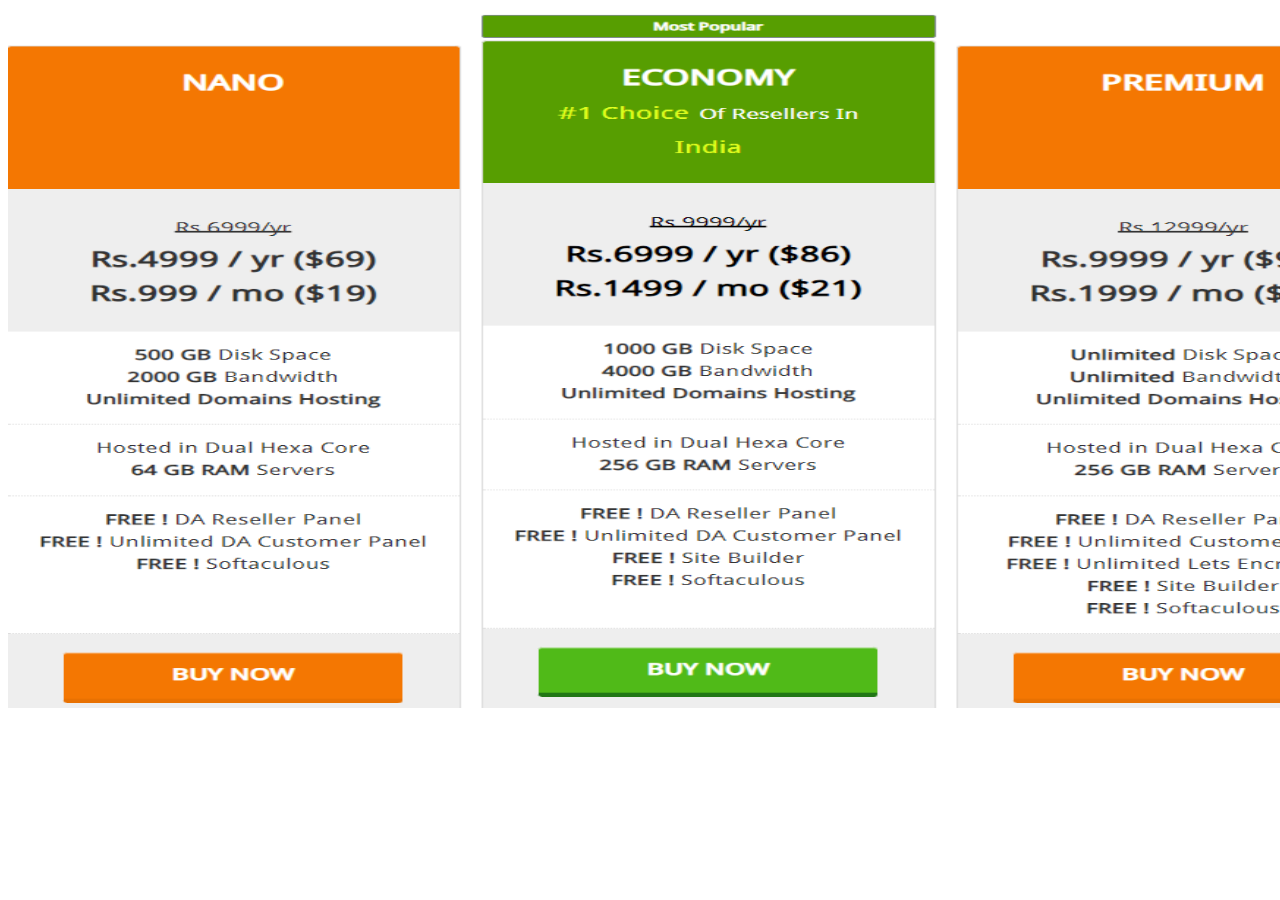
<file: Reseller Hosting.html>
<!DOCTYPE html>
<html lang="en">
<head>
    <meta charset="UTF-8">
    <meta name="viewport" content="width=device-width, initial-scale=1.0">
    <title>Reseller</title>
</head>
<body>
    
       <img src="images/price.png" alt="Linux" title="prices of linux" width="1400" height="700">
         
</body>
</html>
</file>
